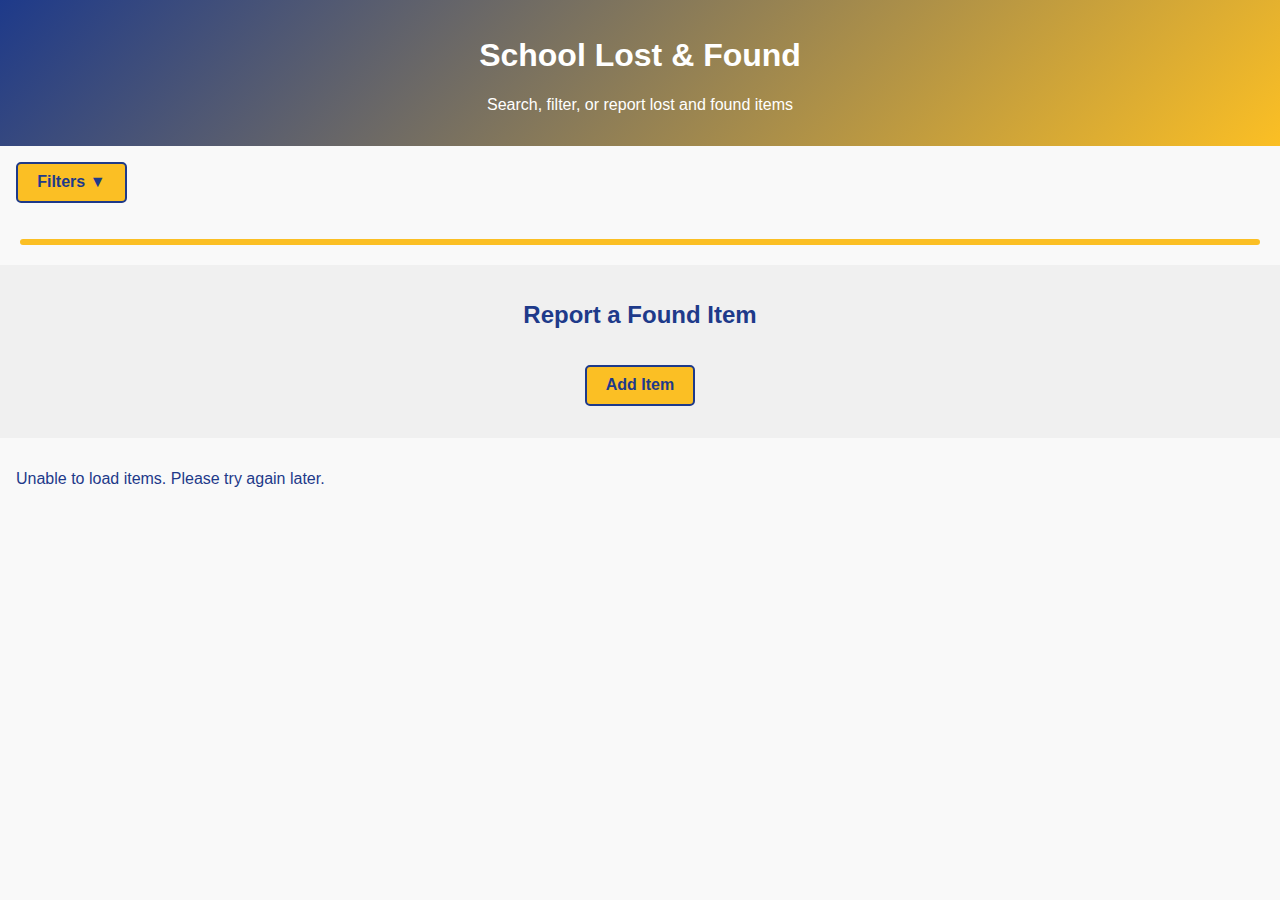
<file: index.html>
<!DOCTYPE html>
<html lang="en">
<head>
  <meta charset="UTF-8" />
  <meta name="viewport" content="width=device-width, initial-scale=1.0"/>
  <title>Lost & Found</title>
  <link rel="stylesheet" href="style.css" />
</head>
<body>
  <header>
    <h1>School Lost & Found</h1>
    <p>Search, filter, or report lost and found items</p>
  </header>

  <!-- Filter Toggle -->
  <button id="toggleFilters">
    <span id="filterToggleLabel">Filters</span>
    <span id="filterToggleIcon">▼</span>
  </button>

  <!-- Filter Panel -->
  <section id="filterPanel" class="filters">
    <div class="filter-columns">
      <!-- Included Filters -->
      <div class="filter-block">
        <button class="filter-section-toggle" data-target="includePanel">
          <span>Include</span>
          <span class="toggle-icon">▼</span>
        </button>
        <div id="includePanel" class="filter-section">
          <label><input type="radio" name="includeFilter" value="" checked> All Items</label>
          <h4>Category</h4>
          <label><input type="radio" name="includeFilter" value="backpack"> Backpack</label>
          <label><input type="radio" name="includeFilter" value="electronics"> Electronics</label>
          <label><input type="radio" name="includeFilter" value="clothing"> Clothing</label>

          <h4>Location</h4>
          <label><input type="radio" name="includeFilter" value="library"> Library</label>
          <label><input type="radio" name="includeFilter" value="hallway"> Hallway</label>
          <label><input type="radio" name="includeFilter" value="cafeteria"> Cafeteria</label>
          <label><input type="radio" name="includeFilter" value="gym"> Gym</label>
          <label><input type="radio" name="includeFilter" value="quad"> Quad</label>
          <label><input type="radio" name="includeFilter" value="pool"> Pool</label>
        </div>
      </div>

      <!-- Excluded Filters -->
      <div class="filter-block">
        <button class="filter-section-toggle" data-target="excludePanel">
          <span>Exclude</span>
          <span class="toggle-icon">▼</span>
        </button>
        <div id="excludePanel" class="filter-section">
          <h4>Category</h4>
          <label><input type="checkbox" class="exclude-filter" value="backpack"> Backpack</label>
          <label><input type="checkbox" class="exclude-filter" value="electronics"> Electronics</label>
          <label><input type="checkbox" class="exclude-filter" value="clothing"> Clothing</label>

          <h4>Location</h4>
          <label><input type="checkbox" class="exclude-filter" value="library"> Library</label>
          <label><input type="checkbox" class="exclude-filter" value="hallway"> Hallway</label>
          <label><input type="checkbox" class="exclude-filter" value="cafeteria"> Cafeteria</label>
          <label><input type="checkbox" class="exclude-filter" value="gym"> Gym</label>
          <label><input type="checkbox" class="exclude-filter" value="quad"> Quad</label>
          <label><input type="checkbox" class="exclude-filter" value="pool"> Pool</label>
        </div>
      </div>

      <!-- Date Range Filter -->
      <div class="filter-block">
        <button class="filter-section-toggle" data-target="datePanel">
          <span>Date Range</span>
          <span class="toggle-icon">▼</span>
        </button>
        <div id="datePanel" class="filter-section">
          <label><input type="radio" name="dateRange" value="all" checked> All Dates</label>
          <label><input type="radio" name="dateRange" value="day"> Past Day</label>
          <label><input type="radio" name="dateRange" value="week"> Past Week</label>
          <label><input type="radio" name="dateRange" value="month"> Past Month</label>
          <label><input type="radio" name="dateRange" value="semester"> This Semester</label>
        </div>
      </div>
    </div>
  </section>

  <!-- Add Item -->
  <section class="form-section">
    <h2>Report a Found Item</h2>
    <a href="https://docs.google.com/forms/d/e/1FAIpQLSciM4HYYe1sbYA5c65pyWQKjeWauXuPdXhfk4LDkepNr_5eQQ/viewform?usp=header" target="_blank">
      <button>Add Item</button>
    </a>
  </section>

  <!-- Card Container -->
  <section id="itemsContainer" class="grid"></section>
  <script src="app.js"></script>
</body>
</html>
</file>
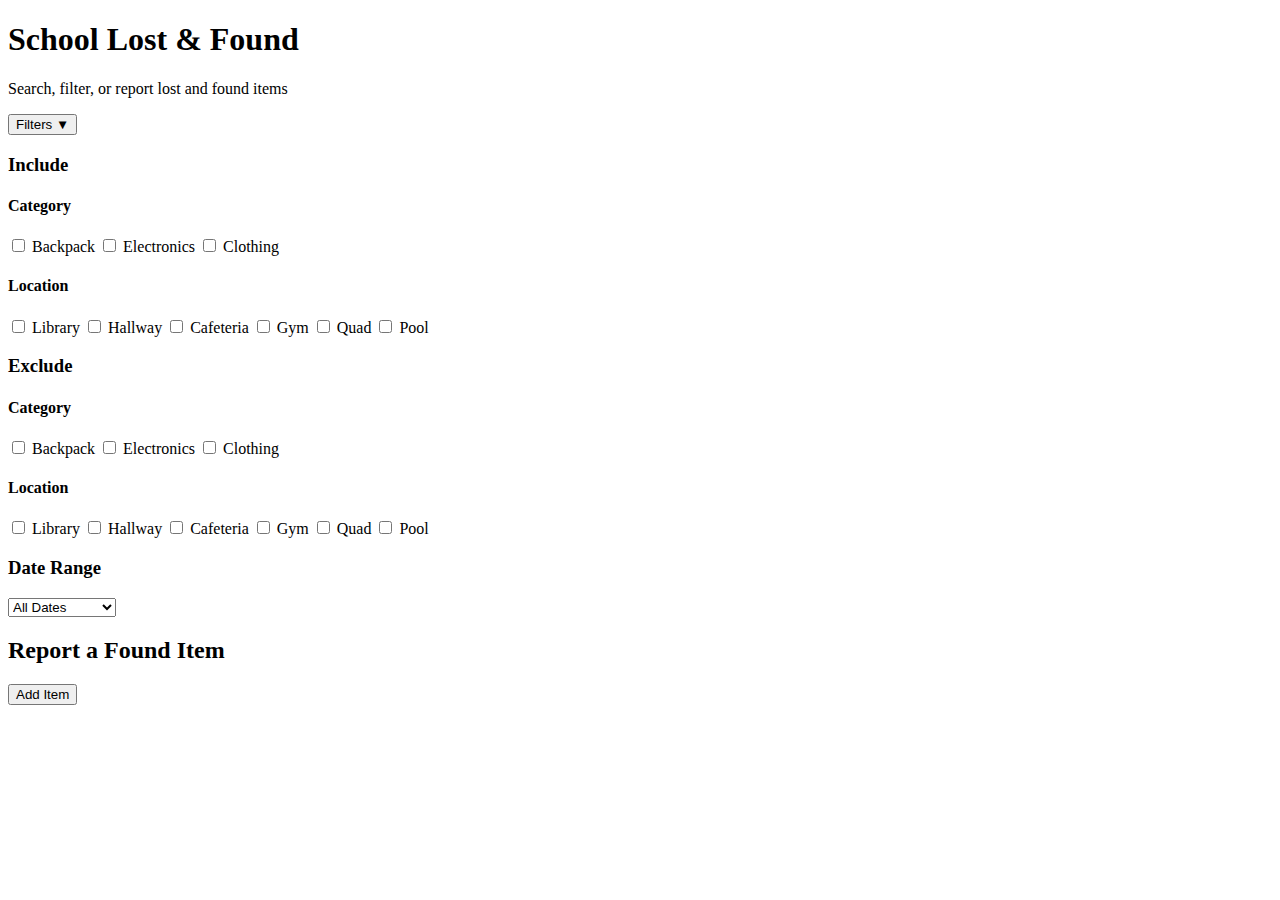
<file: index_only.html>
<!DOCTYPE html>
<html lang="en">
<head>
  <meta charset="UTF-8" />
  <meta name="viewport" content="width=device-width, initial-scale=1.0"/>
  <title>Lost & Found</title>
  
</head>
<body>
  <header>
    <h1>School Lost & Found</h1>
    <p>Search, filter, or report lost and found items</p>
  </header>

  <!-- Filter Toggle -->
  <button id="toggleFilters">Filters ▼</button>

  <!-- Filter Panel -->
  <section id="filterPanel" class="filters">
    <div class="filter-columns">
      <!-- Included Filters -->
      <div class="filter-block">
        <h3>Include</h3>
        <h4>Category</h4>
        <label><input type="checkbox" class="include-filter" value="backpack"> Backpack</label>
        <label><input type="checkbox" class="include-filter" value="electronics"> Electronics</label>
        <label><input type="checkbox" class="include-filter" value="clothing"> Clothing</label>

        <h4>Location</h4>
        <label><input type="checkbox" class="include-filter" value="library"> Library</label>
        <label><input type="checkbox" class="include-filter" value="hallway"> Hallway</label>
        <label><input type="checkbox" class="include-filter" value="cafeteria"> Cafeteria</label>
        <label><input type="checkbox" class="include-filter" value="gym"> Gym</label>
        <label><input type="checkbox" class="include-filter" value="quad"> Quad</label>
        <label><input type="checkbox" class="include-filter" value="pool"> Pool</label>
      </div>

      <!-- Excluded Filters -->
      <div class="filter-block">
        <h3>Exclude</h3>
        <h4>Category</h4>
        <label><input type="checkbox" class="exclude-filter" value="backpack"> Backpack</label>
        <label><input type="checkbox" class="exclude-filter" value="electronics"> Electronics</label>
        <label><input type="checkbox" class="exclude-filter" value="clothing"> Clothing</label>

        <h4>Location</h4>
        <label><input type="checkbox" class="exclude-filter" value="library"> Library</label>
        <label><input type="checkbox" class="exclude-filter" value="hallway"> Hallway</label>
        <label><input type="checkbox" class="exclude-filter" value="cafeteria"> Cafeteria</label>
        <label><input type="checkbox" class="exclude-filter" value="gym"> Gym</label>
        <label><input type="checkbox" class="exclude-filter" value="quad"> Quad</label>
        <label><input type="checkbox" class="exclude-filter" value="pool"> Pool</label>
      </div>

      <!-- Date Range Filter -->
      <div class="filter-block">
        <h3>Date Range</h3>
        <select id="dateRange">
          <option value="all">All Dates</option>
          <option value="day">Past Day</option>
          <option value="week">Past Week</option>
          <option value="month">Past Month</option>
          <option value="semester">This Semester</option>
        </select>
      </div>
    </div>
  </section>

  <!-- Add Item -->
  <section class="form-section">
    <h2>Report a Found Item</h2>
    <a href="https://docs.google.com/forms/d/e/1FAIpQLSciM4HYYe1sbYA5c65pyWQKjeWauXuPdXhfk4LDkepNr_5eQQ/viewform?usp=header" target="_blank">
      <button>Add Item</button>
    </a>
  </section>

  <!-- Card Container -->
  <section id="itemsContainer" class="grid"></section>
</body>
</html>
</file>
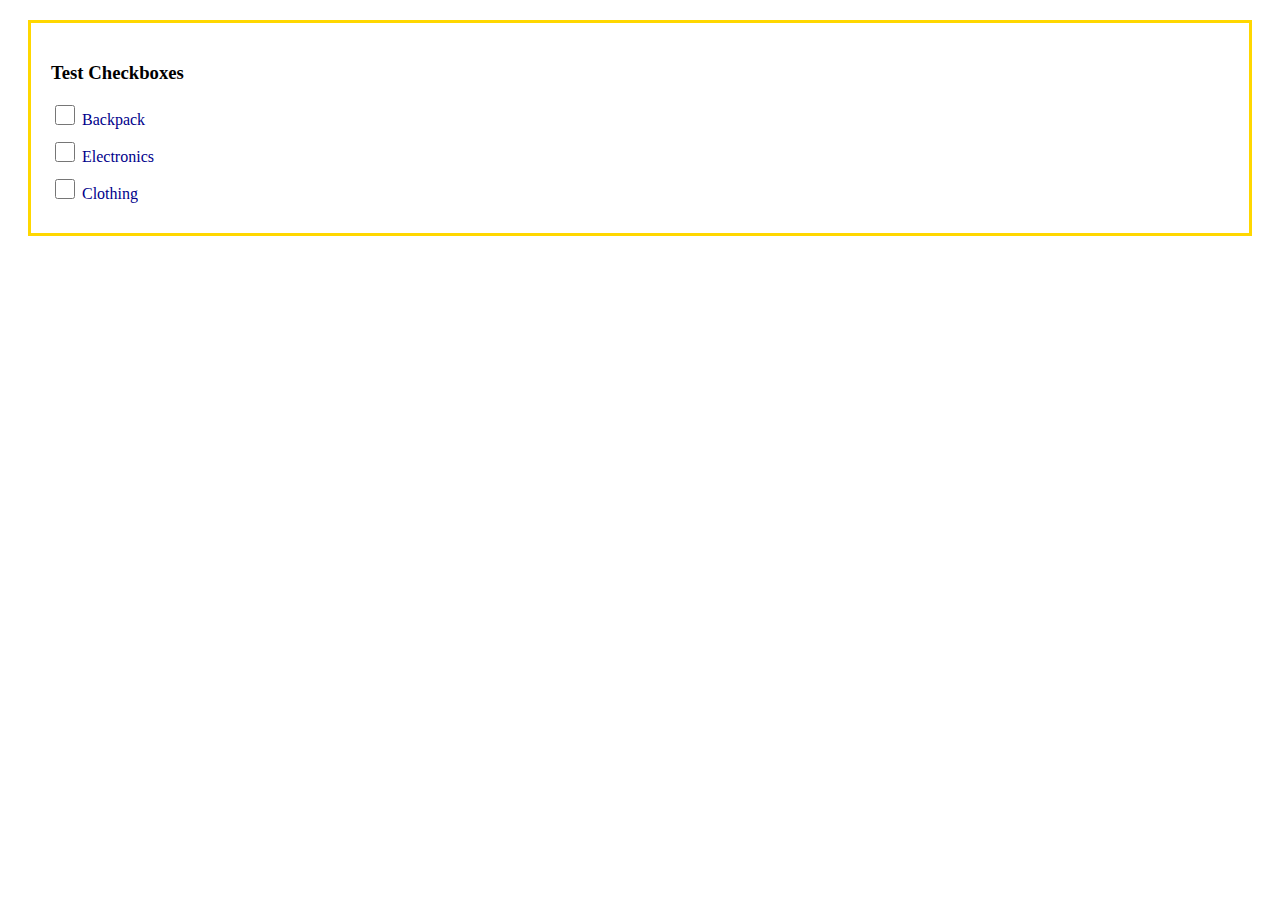
<file: test.html>
<!DOCTYPE html>
<html>
<head>
  <style>
    .filters { 
      display: block; 
      padding: 20px; 
      background: white; 
      border: 3px solid gold; 
      margin: 20px;
    }
    input[type="checkbox"] { 
      width: 20px; 
      height: 20px; 
      accent-color: gold; 
    }
    label { 
      display: block; 
      margin: 10px 0; 
      font-size: 16px; 
      color: darkblue; 
    }
  </style>
</head>
<body>
  <div class="filters">
    <h3>Test Checkboxes</h3>
    <label><input type="checkbox" class="include-filter" value="backpack"> Backpack</label>
    <label><input type="checkbox" class="include-filter" value="electronics"> Electronics</label>
    <label><input type="checkbox" class="include-filter" value="clothing"> Clothing</label>
  </div>
</body>
</html>
</file>
<file: style.css>
:root {
  --primary-color: #1e3a8a;
  --secondary-color: #fbbf24;
  --background-color: #f9f9f9;
  --card-color: #ffffff;
  --text-color: #1e3a8a;
}

body {
  font-family: Arial, sans-serif;
  margin: 0;
  background: var(--background-color);
  color: var(--text-color);
  overflow-x: hidden;
}

header {
  background: linear-gradient(135deg, var(--primary-color), var(--secondary-color));
  color: white;
  text-align: center;
  padding: 1rem;
}

button {
  background-color: var(--secondary-color);
  color: var(--primary-color);
  border: 2px solid var(--primary-color);
  padding: 0.6rem 1.2rem;
  font-size: 1rem;
  font-weight: bold;
  cursor: pointer;
  margin: 1rem;
  border-radius: 5px;
}

button:hover {
  background-color: var(--primary-color);
  color: white;
}

.filters {
  max-height: 0;
  overflow: hidden;
  transition: max-height 0.4s ease;
  padding: 0 20px;
  background: white;
  border: 3px solid #fbbf24;
  margin: 20px;
  border-radius: 10px;
  width: calc(100% - 40px);
  box-sizing: border-box;
}

.filters.show {
  max-height: 800px;
  padding: 20px;
}

.filter-columns {
  display: flex;
  flex-wrap: wrap;
  gap: 30px;
  width: 100%;
}

.filter-block {
  min-width: 200px;
  flex: 1;
  max-width: 300px;
}

.filter-section-toggle {
  width: 100%;
  background-color: #fbbf24;
  color: #1e3a8a;
  border: 2px solid #1e3a8a;
  padding: 8px 12px;
  font-size: 16px;
  font-weight: bold;
  cursor: pointer;
  border-radius: 5px;
  margin: 0 0 5px 0;
  display: flex;
  justify-content: space-between;
  align-items: center;
  transition: all 0.2s ease;
}

.filter-section-toggle:hover {
  background-color: #1e3a8a;
  color: white;
}

.filter-section {
  max-height: 0;
  overflow: hidden;
  transition: max-height 0.3s ease;
}

.filter-section.show {
  max-height: 500px;
}

.filter-subsection-toggle {
  width: 100%;
  background-color: #1e3a8a;
  color: #fbbf24;
  border: 1px solid #fbbf24;
  padding: 6px 10px;
  font-size: 14px;
  font-weight: bold;
  cursor: pointer;
  border-radius: 3px;
  margin: 5px 0;
  display: flex;
  justify-content: space-between;
  align-items: center;
  transition: all 0.2s ease;
}

.filter-subsection-toggle:hover {
  background-color: #fbbf24;
  color: #1e3a8a;
}

.filter-subsection {
  max-height: 0;
  overflow: hidden;
  transition: max-height 0.3s ease;
  padding-left: 10px;
}

.filter-subsection.show {
  max-height: 200px;
}

.filter-block h4 {
  color: #1e3a8a;
  margin: 15px 0 10px 0;
  font-size: 16px;
}

label {
  display: block;
  margin: 8px 0;
  font-size: 14px;
  color: black;
  cursor: pointer;
}

.toggle-icon {
  transition: transform 0.3s ease;
}

input[type="checkbox"] {
  width: 18px;
  height: 18px;
  margin-right: 8px;
  accent-color: #fbbf24;
  cursor: pointer;
}

input[type="radio"] {
  width: 18px;
  height: 18px;
  margin-right: 8px;
  accent-color: #1e3a8a;
  cursor: pointer;
}

select {
  padding: 8px;
  border: 2px solid #1e3a8a;
  background: white;
  color: #1e3a8a;
  font-size: 14px;
  border-radius: 5px;
  cursor: pointer;
}

/* Form section */
.form-section {
  background: #f0f0f0;
  padding: 1rem;
  text-align: center;
}

/* Grid cards */
.grid {
  display: grid;
  grid-template-columns: repeat(auto-fit, minmax(240px, 1fr));
  gap: 1rem;
  padding: 1rem;
}

.card {
  background: var(--card-color);
  border-radius: 10px;
  box-shadow: 0 2px 5px rgba(0,0,0,0.1);
  padding: 1rem;
  text-align: center;
  transition: transform 0.2s;
}

.card:hover {
  transform: scale(1.02);
}

.card img {
  max-width: 100%;
  max-height: 180px;
  object-fit: cover;
  border-radius: 5px;
}
</file>
